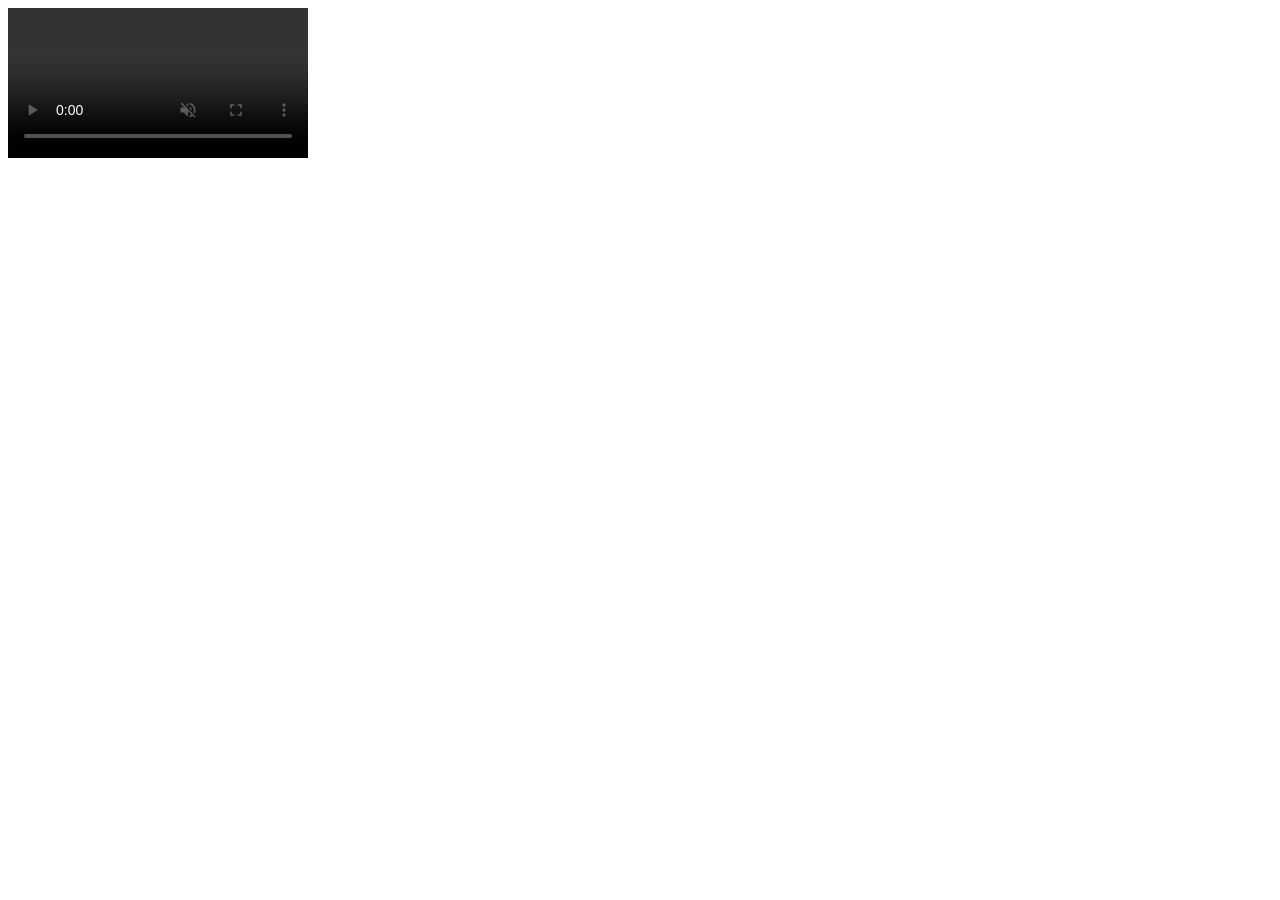
<file: index6.html>
<!-- <!DOCTYPE html>
<html lang="en">
<head>
    <meta charset="UTF-8">
    <meta name="viewport" content="width=device-width, initial-scale=1.0">
    <title>Document</title>
    <script src="./script6.js"></script>
</head>
<body>
    <video id="rahini" autoplay controls muted ></video
</body>
</html> -->
<!-- 
<!DOCTYPE html>
<html lang="en">
<head>
    <meta charset="UTF-8">
    <meta name="viewport" content="width=device-width, initial-scale=1.0">
    <title>Document</title>
    <script defer src="./scriptDAY9.js"></script>
</head>
<body>
   <video autoplay id="camera"></video> 

</body>
</html> -->

<!DOCTYPE html>
<html lang="en">
<head>
    <meta charset="UTF-8">
    <meta name="viewport" content="width=device-width, initial-scale=1.0">
    <title>Document</title>
    <script.defer src="./script6.js"></script.defer>
</head>
<body>
    <video  id="nikhal" autoplay controls muted ></video>
    
</body>
</html>
</file>
